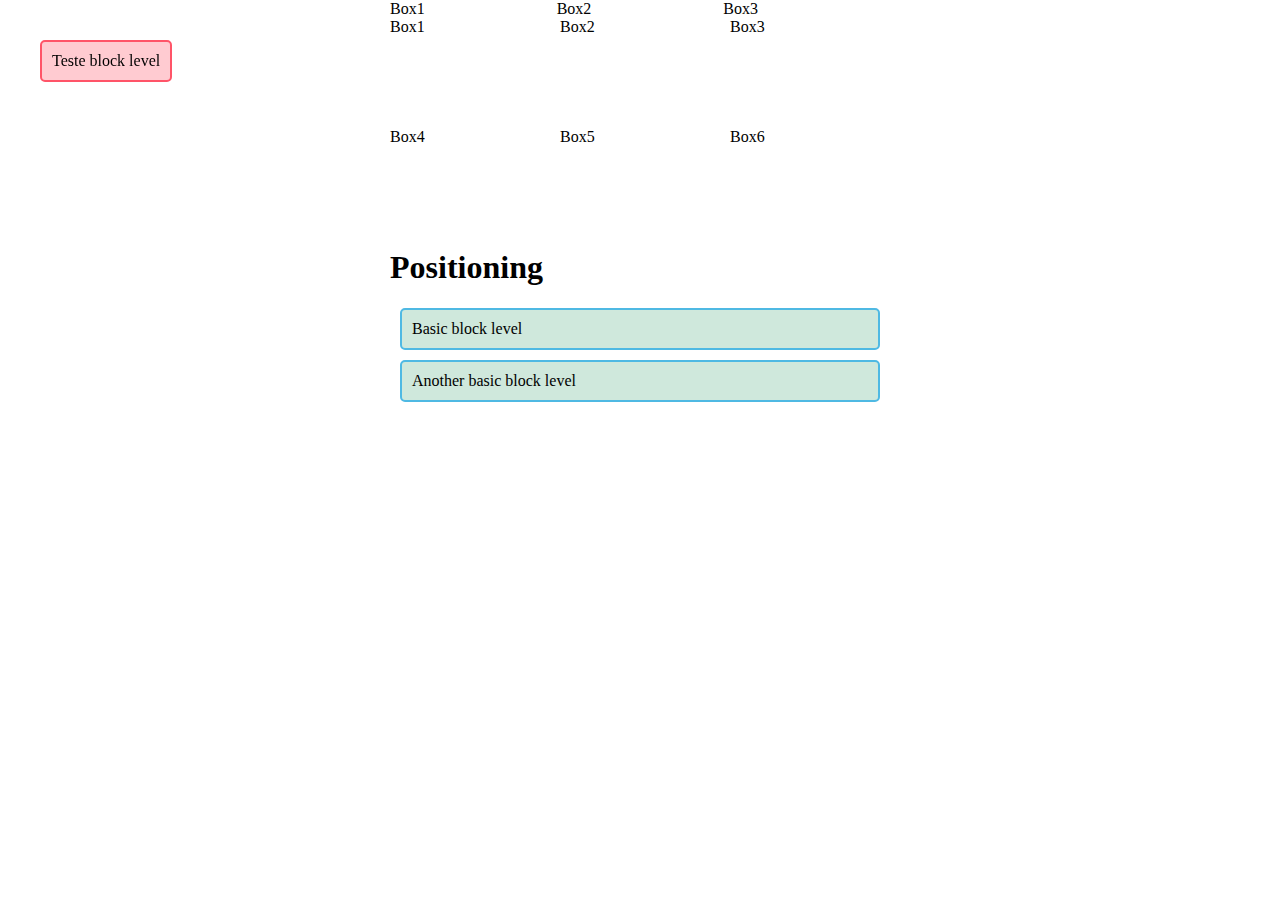
<file: layout/index.html>
<!DOCTYPE html>
<html lang="en">
  <head>
    <meta charset="utf-8" />
    <title>Layout</title>

    <link rel="stylesheet" href="style.css">
  </head>

  <body>
    <div class="wrapper">
        <div id="box1">Box1</div>
        <div id="box2">Box2</div>
        <div id="box3">Box3</div>
    </div>
    <div class="wrapper2">
        <div id="box01">Box1</div>
        <div id="box02">Box2</div>
        <div id="box03">Box3</div>
        <div id="box04">Box4</div>
        <div id="box05">Box5</div>
        <div id="box06">Box6</div>
    </div>
    
    <h1> Positioning</h1>
    <p>Basic block level</p>
    <p class="positioned">Teste block level</p>
    <p>Another basic block level</p>
  </body>
</html>
</file>
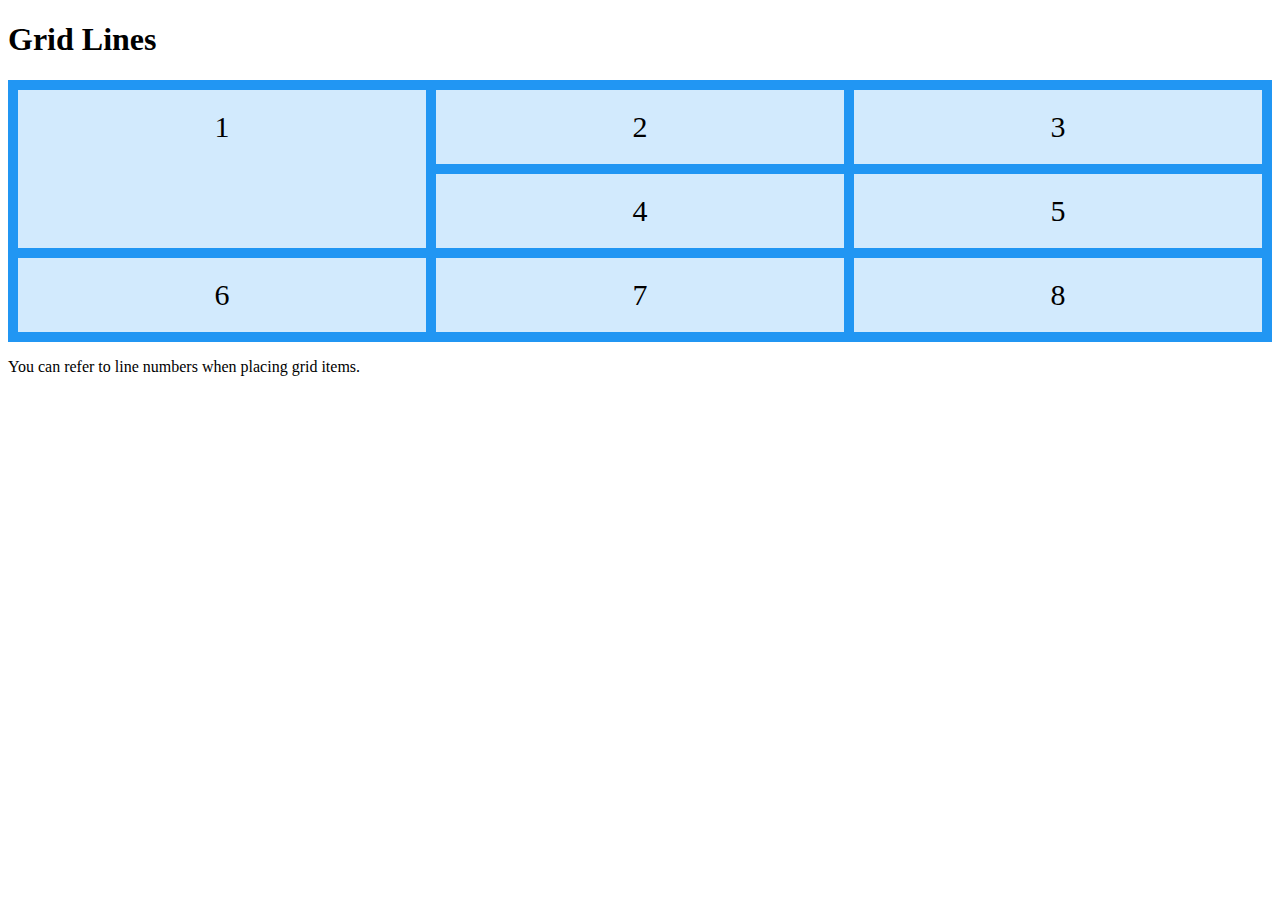
<file: LayoutGrid/index.html>
<!DOCTYPE html>
<html>
<head>
  <meta charset="UTF-8">
  <meta http-equiv="X-UA-Compatible" content="IE-edge">
  <meta name="viewport" content="width=device-width, initial-scale=1.0">
  <link rel="stylesheet" href="style.css">
<title>Layout</title>
</head>
<body>

<h1>Grid Lines</h1>

<div class="grid-container">
  <div id="item1">1</div>
  <div id="item2">2</div>
  <div id="item3">3</div>  
  <div id="item4">4</div>
  <div id="item5">5</div>
  <div id="item6">6</div>
  <div id="item7">7</div>
  <div id="item8">8</div>  
</div>

<p>You can refer to line numbers when placing grid items.</p>

</body>
</html>
</file>
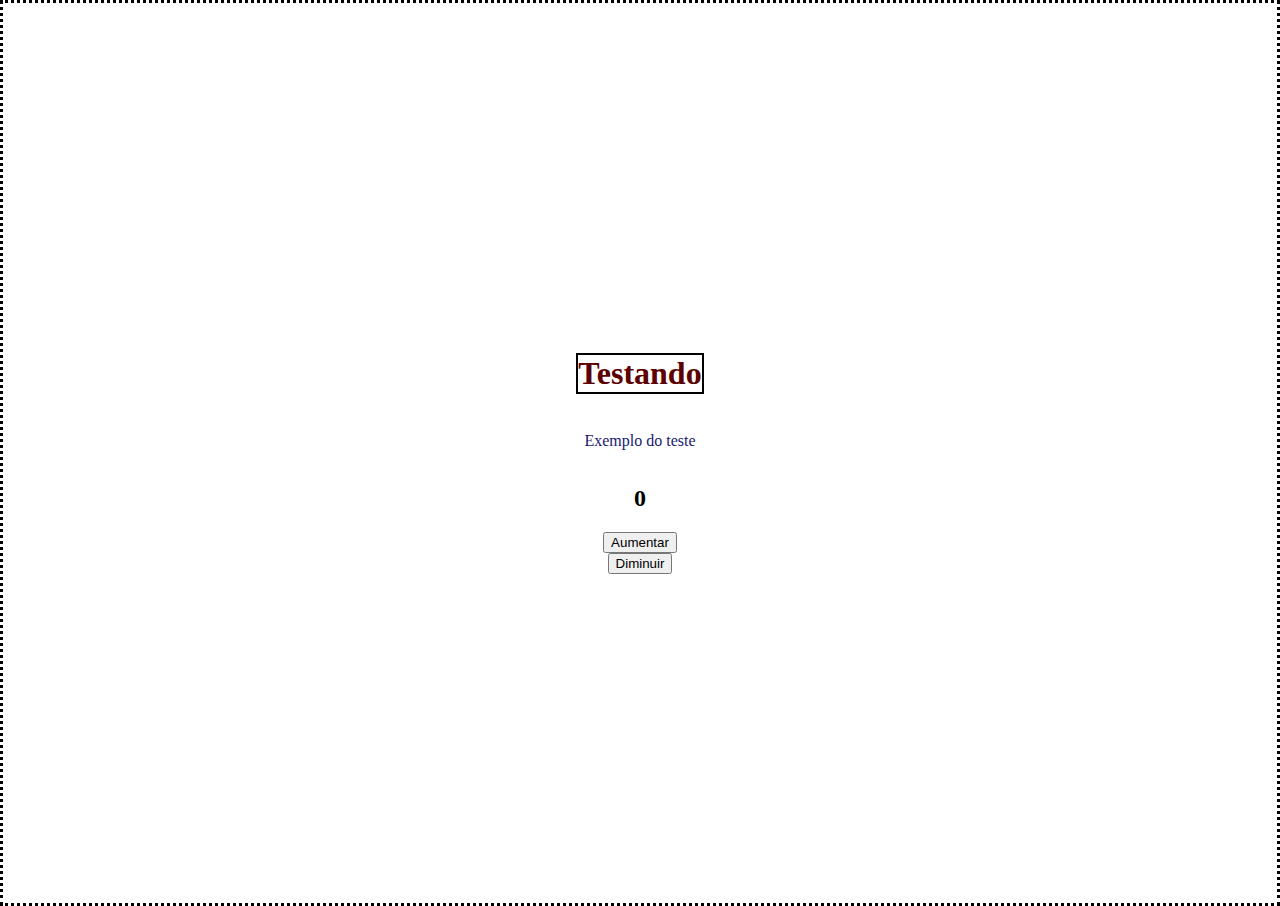
<file: Trabalho_2/index.html>
<!DOCTYPE html>
<html lang="en">
  <head>
    <meta charset="utf-8" />
    <title>Trabalho 2</title>
    <link rel="stylesheet" href="styles.css">
  </head>
  <body>
    <h1>Testando</h1>
    <p>Exemplo do teste</p>

    <h2 id="numero">0</h2>
  
    <button onclick="alterarNumero(1)">Aumentar</button>
    <button onclick="alterarNumero(-1)">Diminuir</button>
  
    <script>
        let numero = 0;
        const numeroElemento = document.getElementById("numero");
    
        function alterarNumero(valor) {
            numero += valor;
            numeroElemento.textContent = numero;
        }
    </script>

    <div id="root"></div>
 
  </body>
</html>
</file>
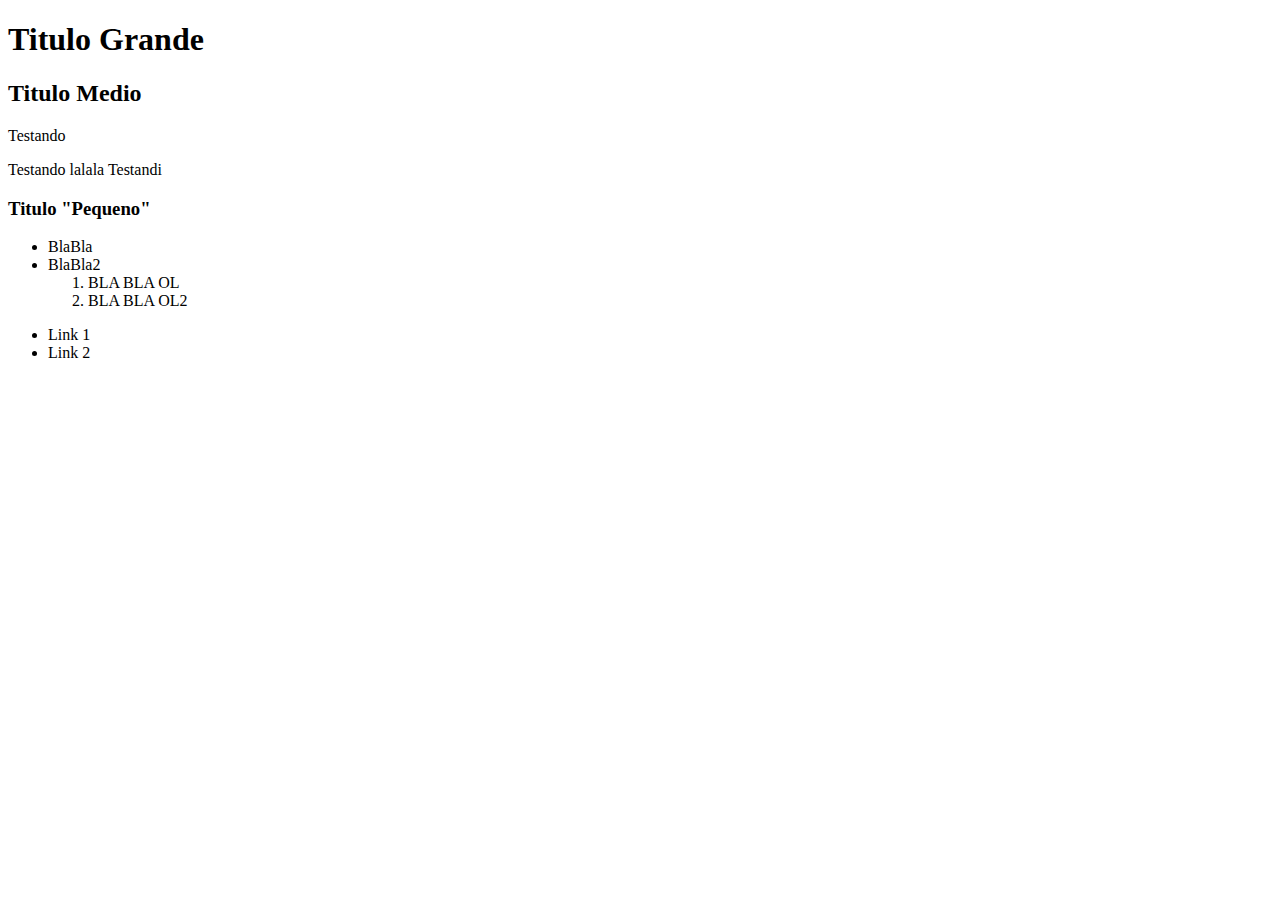
<file: Trabalho_em_sala/index.html>
<!DOCTYPE html>
<html lang="en">
  <head>
    <meta charset="utf-8" />
    <title>Trabalho em sala</title>
  </head>
  <body>
    <h1>Titulo Grande</h1>
    <div>
        <h2>Titulo Medio</h2>
        <p>Testando</p>
        <p>Testando <span>lalala</span> Testandi</p>
    </div>
    <h3>Titulo "Pequeno"</h3>
    <ul>
        <li>BlaBla</li>
        <li>BlaBla2</li>
        <ol>
            <li>BLA BLA OL</li>
            <li>BLA BLA OL2</li>
        </ol>
    </ul>
    <menu>
        <li>Link 1</li>
        <li>Link 2</li>
    </menu>
  </body>
</html>
</file>
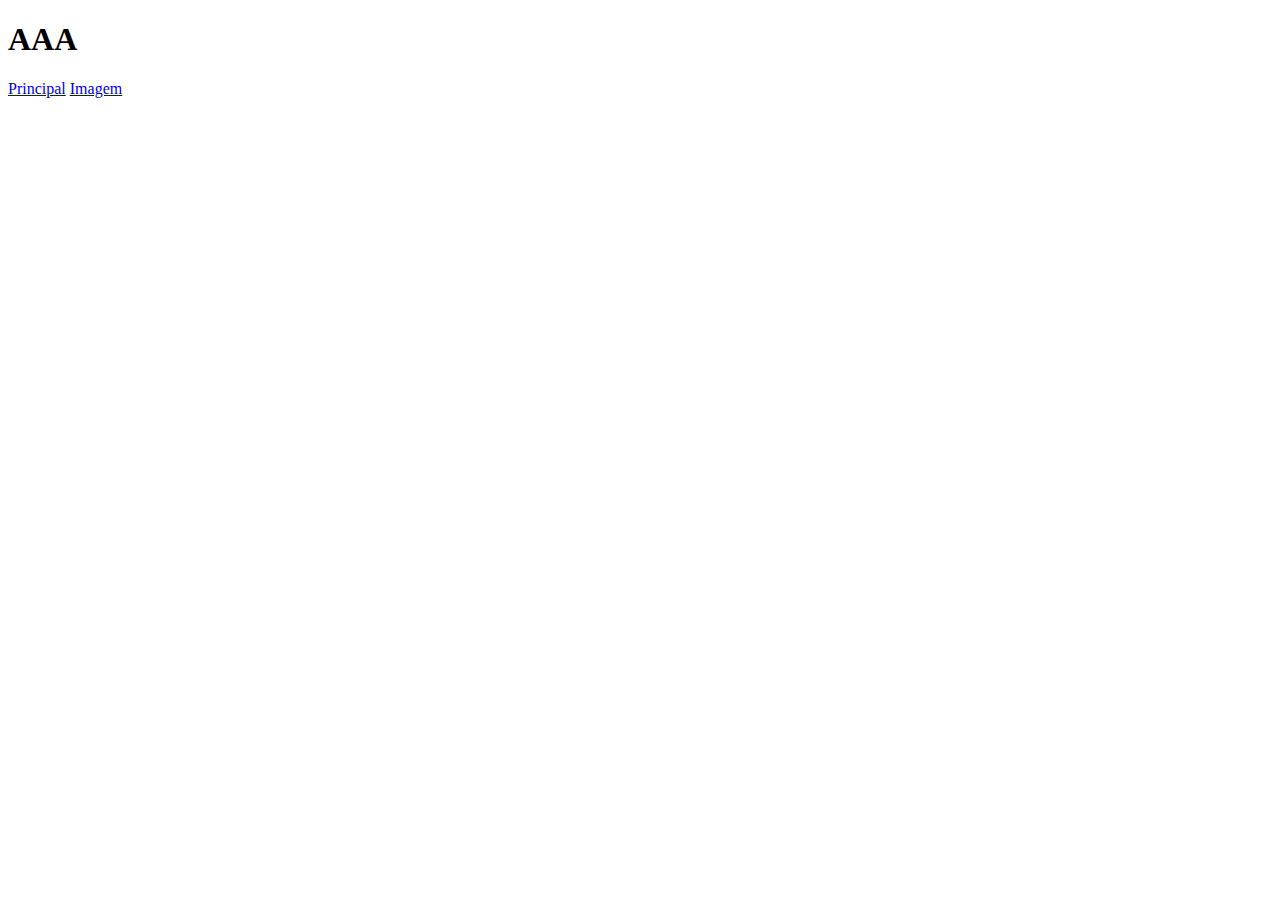
<file: Trabalhos_em_sala/outraSegundo.html>
<!DOCTYPE html>
<html lang="en">
  <head>
    <meta charset="utf-8" />
    <title>Trabalho em sala 2</title>
  </head>
  <body>
   <h1>AAA</h1>
   <a href="/segundo.html">Principal</a>
   <a href="paisagem.jpg">Imagem</a>
  </body>
</html>
</file>
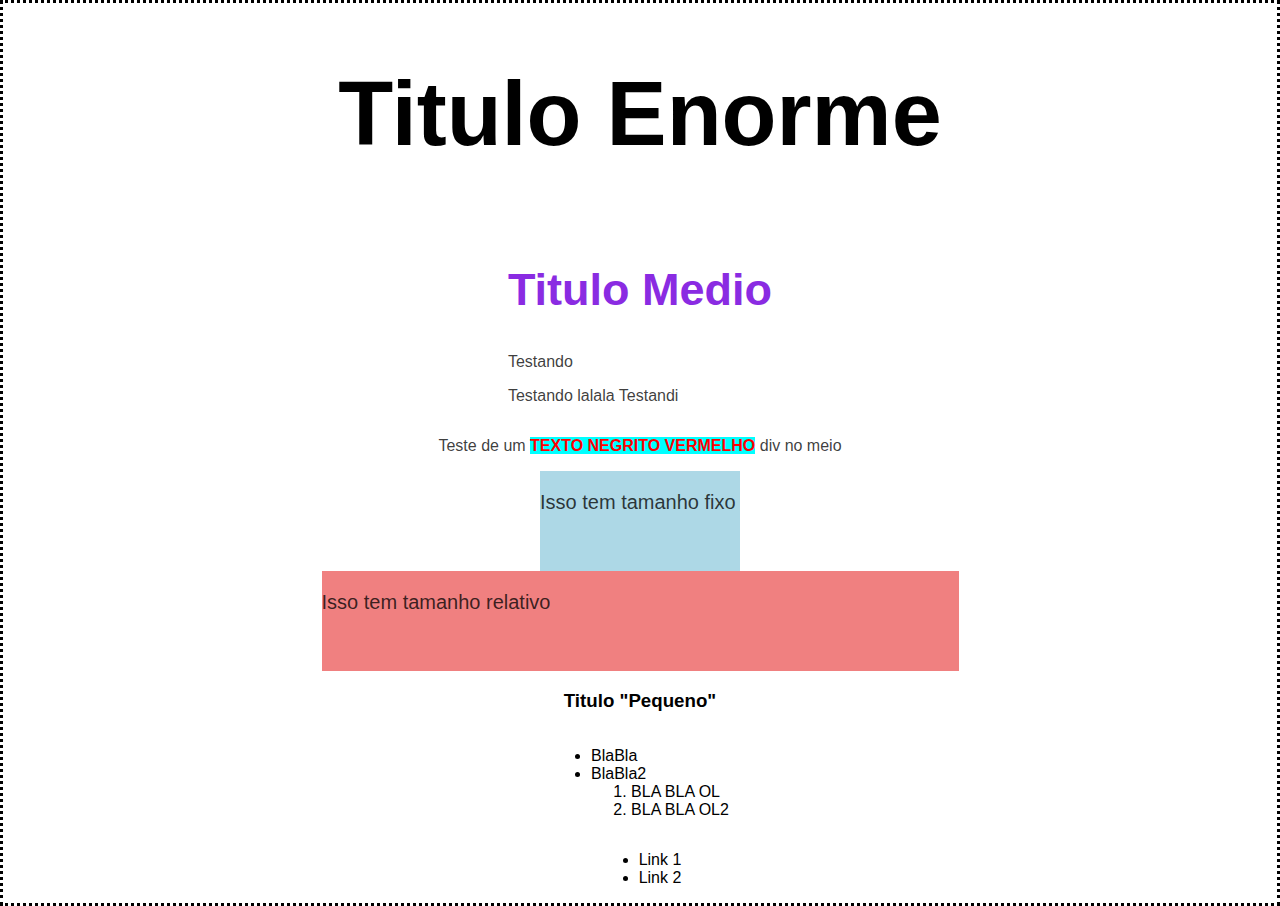
<file: Trabalhos_em_sala/terceiro.html>
<!DOCTYPE html>
<html lang="en">
  <head>
    <meta charset="utf-8" />
    <title>Trabalho em sala 2</title>
    <link rel="stylesheet" href="styles_3.css">
  </head>
  <body>
    <h1>Titulo Enorme</h1>
    <div id="primeira-div">
        <h2>Titulo Medio</h2>
        <p>Testando</p>
        <p>Testando <span>lalala</span> Testandi</p>
    </div>
    <div>
        <p class="negrito">Teste de um <span>TEXTO NEGRITO VERMELHO</span> div no meio</p>
    </div>
    <div class="fixo">
        <p>Isso tem tamanho fixo</p>
    </div>
    <div class="relativo">
        <p>Isso tem tamanho relativo</p>
    </div>
    <h3>Titulo "Pequeno"</h3>
    <ul>
        <li>BlaBla</li>
        <li>BlaBla2</li>
        <ol>
            <li>BLA BLA OL</li>
            <li>BLA BLA OL2</li>
        </ol>
    </ul>
    <menu>
        <li>Link 1</li>
        <li>Link 2</li>
    </menu>
  </body>
</html>
</file>
<file: layout/style.css>
.wrapper{
    display: flex;
}

/* comentario */

.wrapper > div{
    flex: 1;
}

.wrapper2{
    display: grid;
    grid-template-columns: 1fr 1fr 1fr;
    grid-template-rows: 100px 100px;
    gap: 10px;

}

.positioned{
    position: fixed;
    background: rgba(255,84,104,.3);
    border: 2px solid rgb(255,84,104);
    top: 30px;
    left: 30px;
}

body{
    width: 500px;
    margin: 0 auto;
}

p {
    background-color: rgb(207,232,220);
    border: 2px solid rgb(79,185,227);
    padding: 10px;
    margin: 10px;
    border-radius: 5px;
}
</file>
<file: LayoutGrid/style.css>
.grid-container {
    display: grid;
    grid-template-columns: auto;
    gap: 10px;
    background-color: #2196F3;
    padding: 10px;
  }
  
.grid-container > div {
    background-color: rgba(255, 255, 255, 0.8);
    text-align: center;
    padding: 20px 0;
    font-size: 30px;
}
  
/*.item1 {
    grid-column-start: 1;
    grid-column-end: 3;
  } */
#item1 {
      grid-row: 1/3;
}

@media screen and (min-width: 400px){
  .grid-container {
    display: grid;
    grid-template-columns: auto auto;
  }
}

@media screen and (min-width: 600px){
  .grid-container {
    display: grid;
    grid-template-columns: auto auto auto;
  }
}
</file>
<file: Trabalho_2/styles.css>
h1{
    color:rgb(92, 0, 0);
    border: 2px solid black
}
p {
    color: midnightblue;
    border: 2px rgb(0, 57, 0)
}

body{
    display: flex;
    flex-direction: column;
    align-items: center;
    justify-content: center;
    min-height: 100vh;
    margin: 0;
    border: 3px black;
    border-style: dotted;
}
</file>
<file: Trabalhos_em_sala/styles_3.css>
html{
    font-family: 'Trebuchet MS', sans-serif;
}

h1{
    font-size: 90px;
}

h2{
    font-size: 45px;
}

#primeira-div{
    min-height: 6em;
    color: blueviolet;
}

.fixo {
    font-size: 20px;
    width: 200px;
    height: 100px;
    background-color: lightblue;
}

.relativo {
    font-size: 20px;
    width: 50%; 
    height: 100px;
    background-color: lightcoral;
}

.negrito span{
    font-weight: bold;
    color: red;
    background-color:aqua;
}

p {
    color: rgba(0, 0, 0, 0.767);
    border: 2px rgb(0, 57, 0)
}

body{
    display: flex;
    flex-direction: column;
    align-items: center;
    justify-content: center;
    min-height: 100vh;
    margin: 0;
    border: 3px black;
    border-style: dotted;
}
</file>
